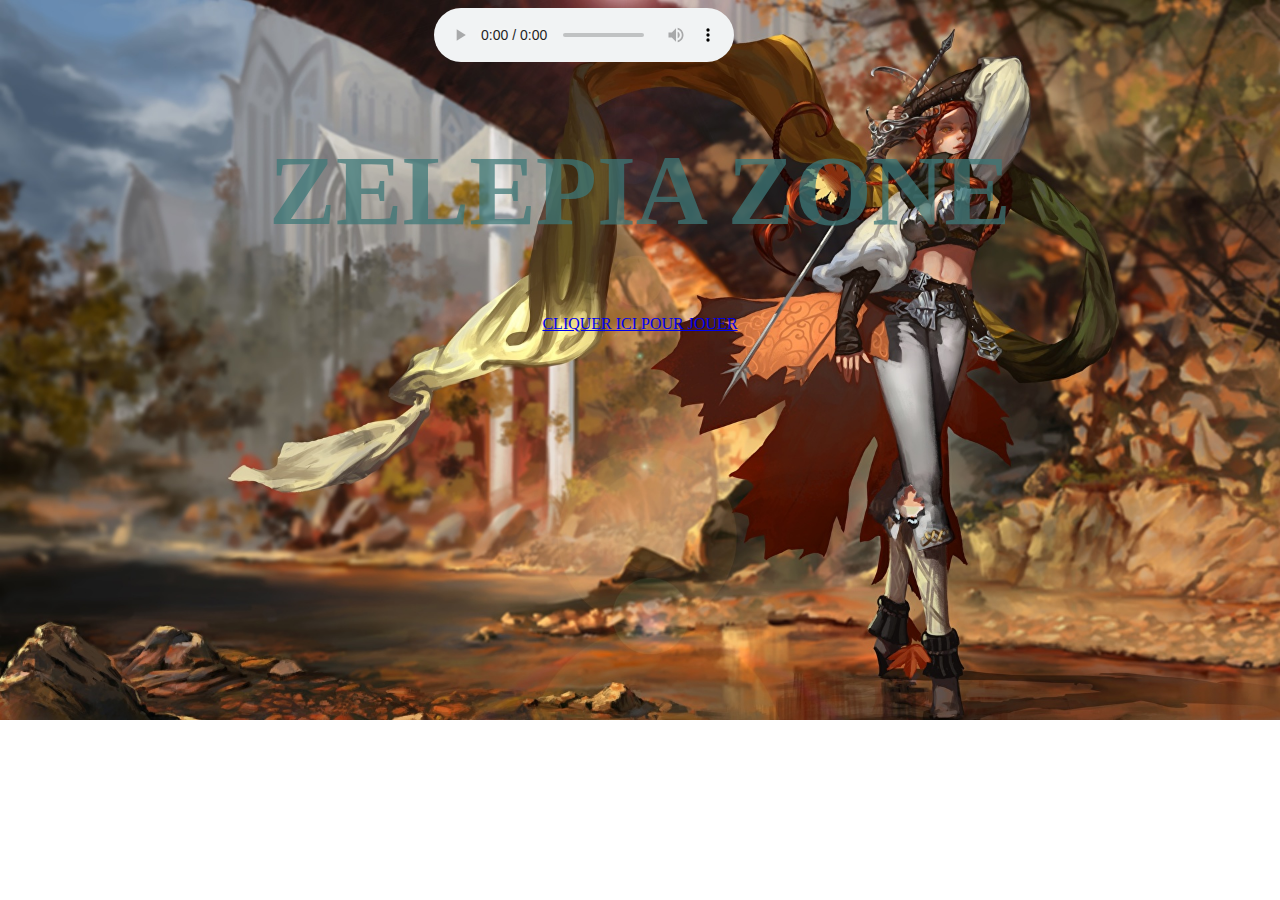
<file: index.html>
<!DOCTYPE html>
<html lang="fr">

    <audio controls="controls" loop="loop" autoplay="autoplay">
        <source src="https://professor-falken.com/audios/cute.mp3" />
      </audio>
    <head>
        <meta charset="UTF-8" />
        <title>Acceuil</title>
<link rel="stylesheet" href="main.css">
    </head>
    
<!-- Contenu principal -->

<html><h1>ZELEPIA ZONE</h1></html>

  <a href="page1.html">Cliquer ici pour jouer</a>

</body>
</html>
</file>
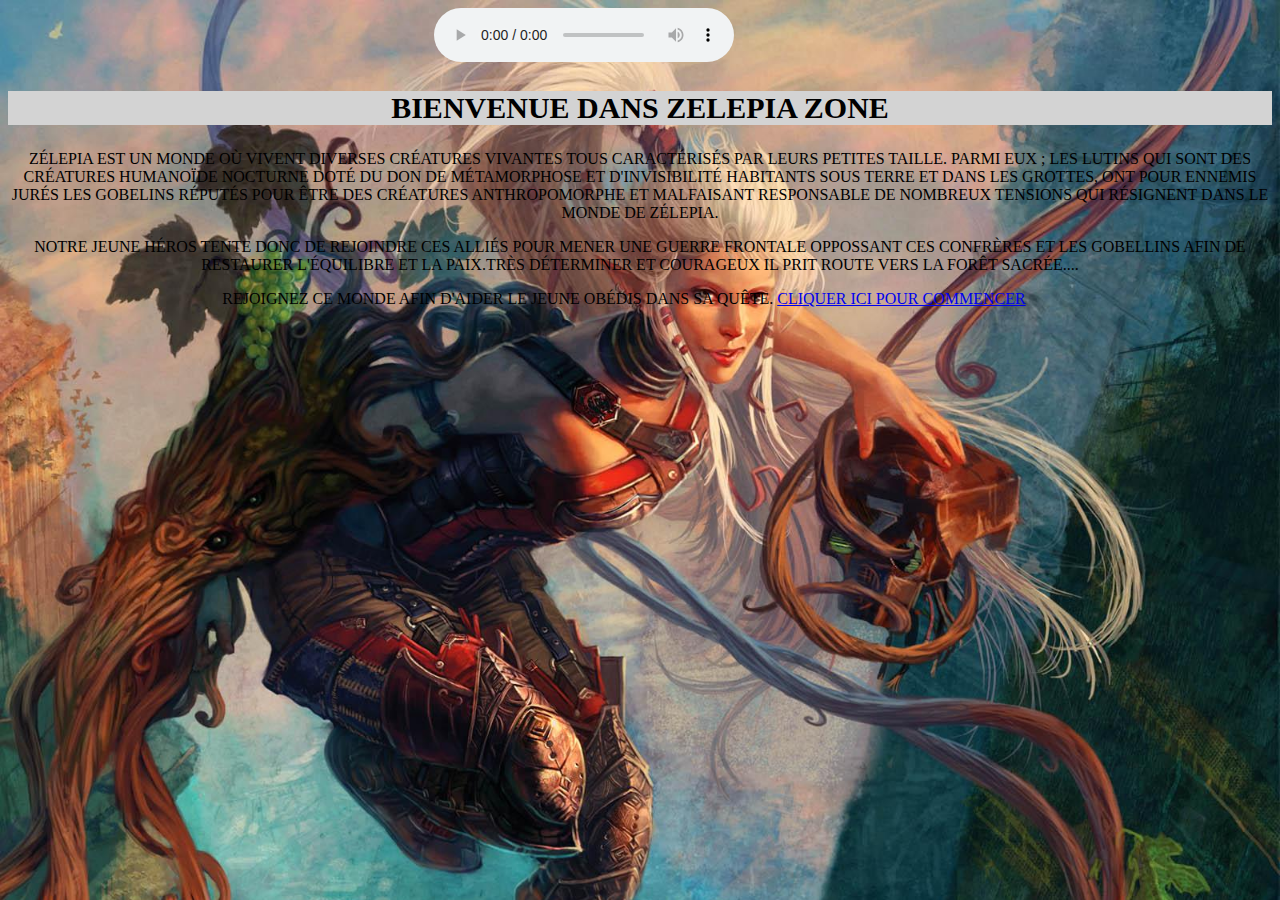
<file: page1.html>
<!DOCTYPE html>
<html lang="fr">
    <audio controls= "controls" loop="loop" autoplay="autoplay">
        <source src="https://professor-falken.com/audios/cute.mp3" />
      </audio>
    <head>
        <meta charset="UTF-8" />
        <title>Acceuil</title>
<link rel="stylesheet" href="main1.css">
    </head>
   
<!-- Contenu principal -->
<html><h2>Bienvenue dans zelepia zone</h2></html>

<p>Zélepia est un monde où vivent diverses créatures vivantes  tous caractérisés par leurs petites taille. Parmi eux ; les lutins qui sont des créatures humanoïde nocturne doté du don de métamorphose et d'invisibilité habitants sous terre et dans les grottes, ont pour ennemis jurés les gobelins réputés pour être des créatures anthropomorphe et malfaisant responsable de nombreux  tensions qui résignent dans le monde de zélepia.
  
  <p> Notre jeune héros tente donc de rejoindre ces alliés pour mener une guerre frontale oppossant ces confrères et les gobellins afin de restaurer l'équilibre et la paix.Très déterminer et courageux il prit route vers la forêt sacrée....  
  <p>Rejoignez ce monde afin d'aider le jeune obédis dans sa quête.

    
    <a href="page2.html">cliquer ici pour commencer</a>
       

</body>
</html>
</file>
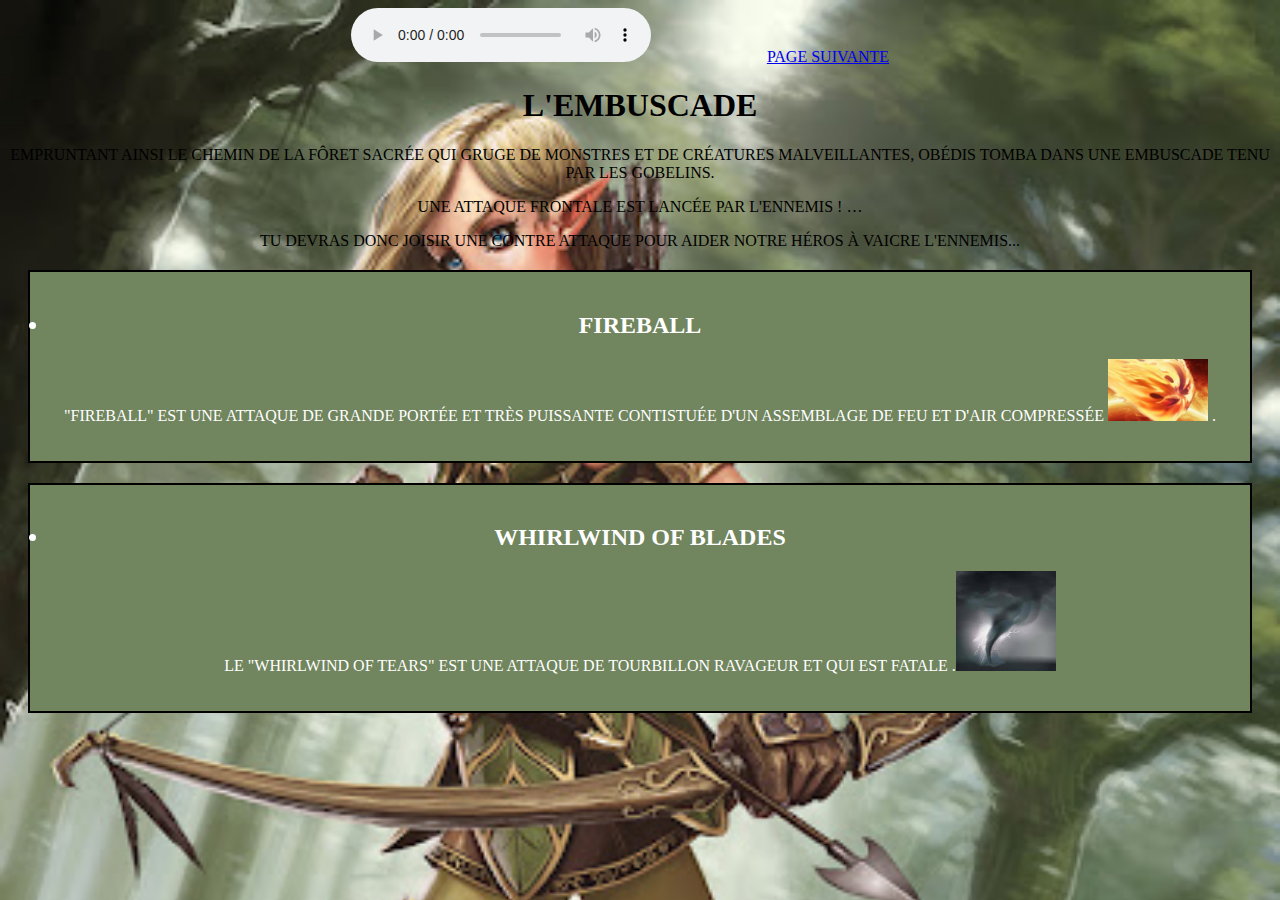
<file: page2.html>
<!DOCTYPE html>
<html lang="fr">

    <!--pour mettre un son-->
    <audio controls= "controls" loop="loop" autoplay="autoplay">
        <source src="https://professor-falken.com/audios/cute.mp3" />
      </audio>
    <head>
        <meta charset="UTF-8" />
        <title>Acceuil</title>
<link rel="stylesheet" href="main2.css">
    </head>
   
<body>
  
  <a href="page3.html">page suivante</a>
      
    </body>

<!-- Contenu principal -->
<html><h1>l'embuscade </h1></html>

<p>Empruntant ainsi le chemin de la fôret sacrée qui gruge de monstres et de créatures malveillantes, obédis tomba  dans une embuscade tenu par les gobelins. 

<p>Une attaque frontale est lancée par l'ennemis !

&hellip;

<p>Tu devras donc joisir une contre attaque pour aider notre héros à vaicre l'ennemis...
 

      <div class="city">
      <h2><li>fireball</li></h2>
      <p> "fireball" est une attaque de grande portée et très puissante contistuée d'un assemblage de feu et d'air compressée  <a href="page3.html"><img src="boule-de-feu.jpg" width=100 alt="lutin"/></a> .</p>
      </div> 
      
      <div class="city">
      <h2><li>whirlwind of blades</li></h2>
      <p> le "whirlwind of tears" est une attaque de tourbillon ravageur et qui est fatale  .<a href="page3.html"><img src="tourbillon.jpg" width=100 alt="lutin"/></a></div>
      
    
  </ul>


</body>
</html>
</file>
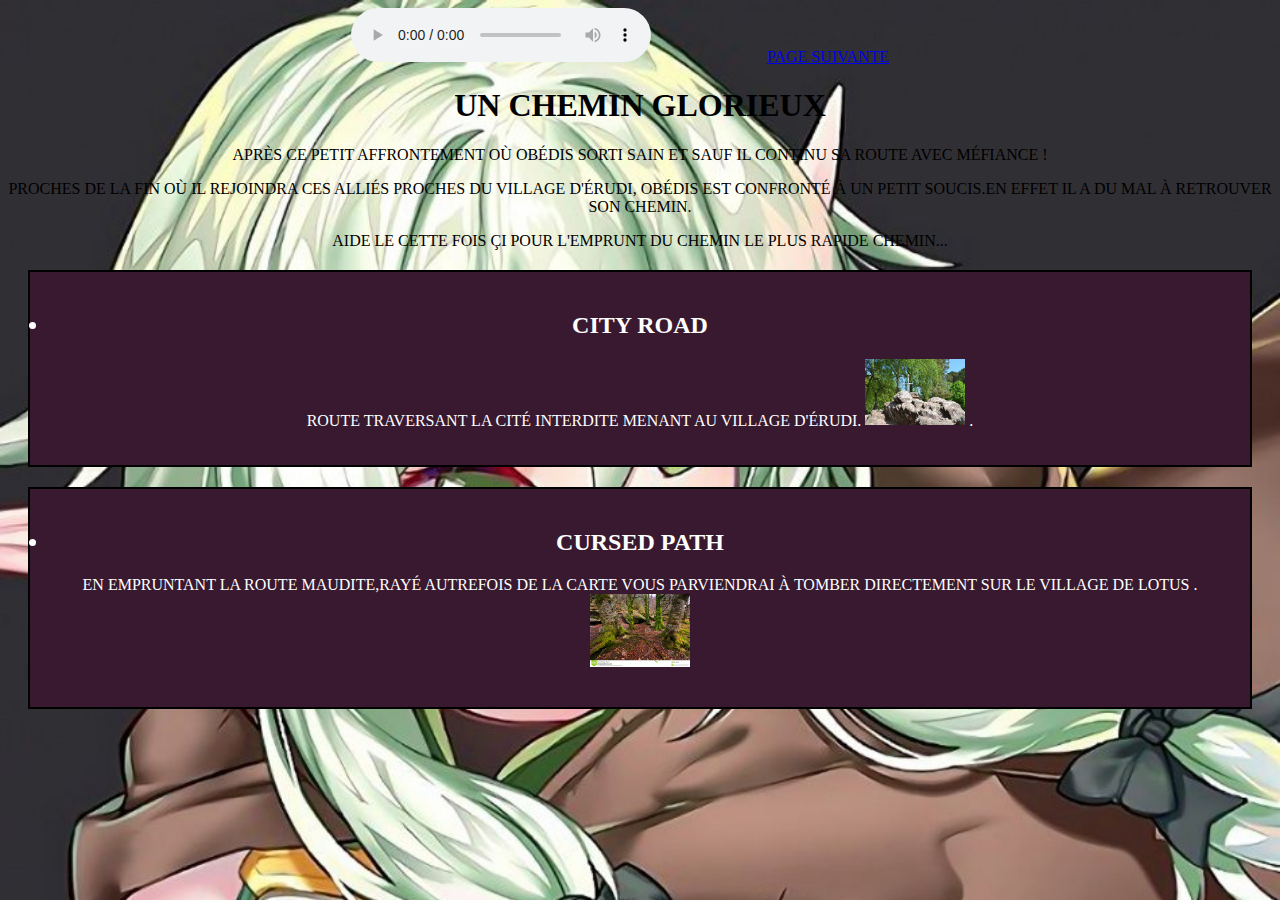
<file: page3.html>
<!DOCTYPE html>
<html lang="fr">

    <!--pour mettre un son-->
    <audio controls= "controls" loop="loop" autoplay="autoplay">
        <source src="https://professor-falken.com/audios/cute.mp3" />
      </audio>
    <head>
        <meta charset="UTF-8" />
        <title>Acceuil</title>
<link rel="stylesheet" href="main3.css">
    </head>
   
<body>
  
  <a href="page4.html">page suivante</a>
      
    </body>

<!-- Contenu principal -->
<html><h1>Un chemin glorieux </h1></html>

<p>Après ce petit affrontement où obédis sorti sain et sauf il continu sa route avec méfiance !

<p>Proches de la fin où il rejoindra ces alliés proches du village d'érudi, obédis est confronté à un petit soucis.En effet il a du mal à retrouver son chemin. 


<p>Aide le cette fois çi pour l'emprunt du chemin le plus rapide chemin...
 

      <div class="city">
      <h2><li>City road</li></h2>
      <p>route traversant la cité interdite menant au village d'érudi.  <a href="page4.html"><img src="foret12.jpg" width=100 alt="lutin"/></a> .</p>
      </div> 
      
      <div class="city">
      <h2><li>cursed path</li></h2>
      <p> en empruntant la route maudite,rayé autrefois de la carte vous parviendrai à tomber directement sur le village de lotus .<a href="page5.html"><img src="forêt-de-lutin-.jpg" width=100 alt="lutin"/></a></div>
      
    
  </ul>


</body>
</html>
</file>
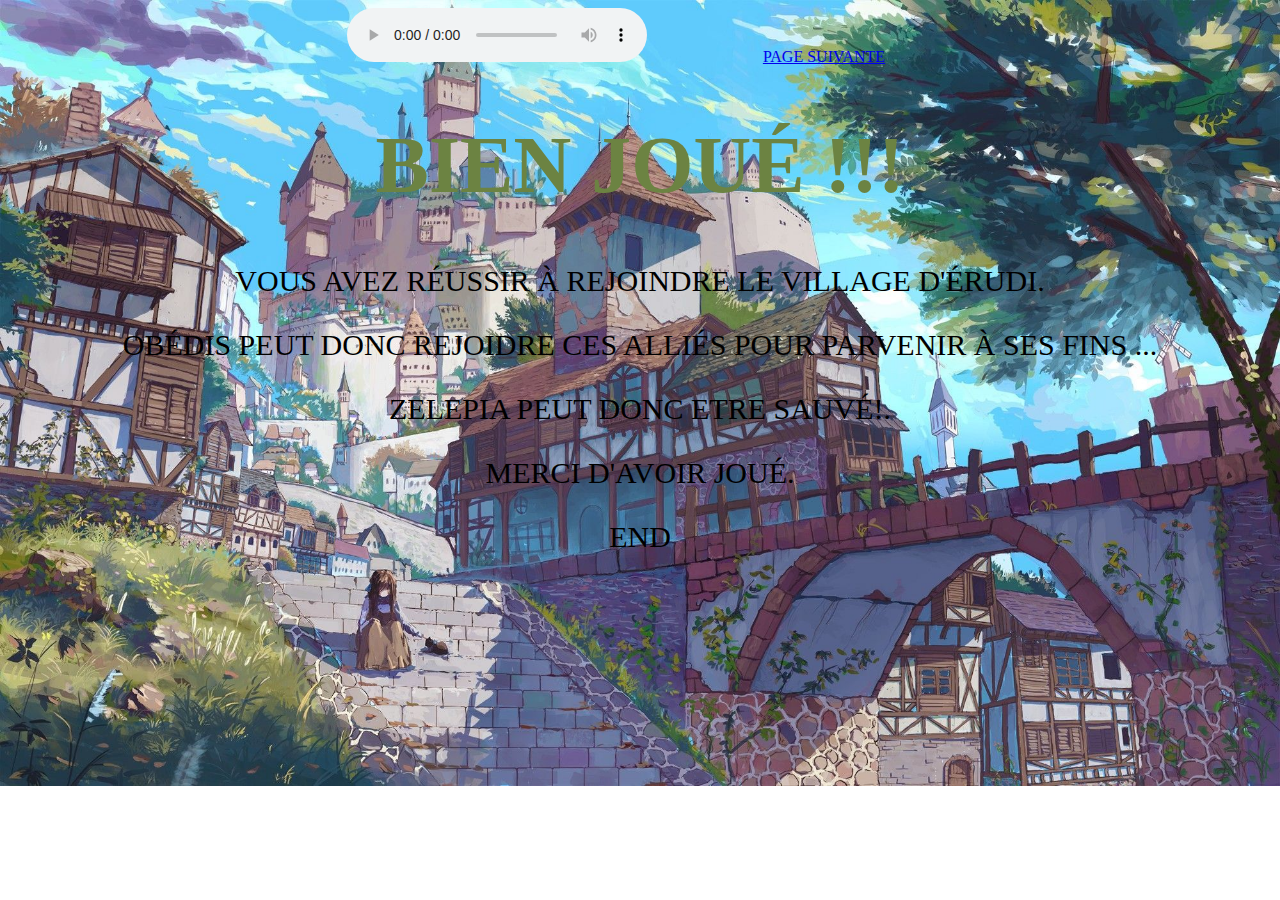
<file: page4.html>
<!DOCTYPE html>
<html lang="fr">
    <audio controls= "controls" loop="loop" autoplay="autoplay">
        <source src="https://professor-falken.com/audios/cute.mp3" />
      </audio>
    <head>
        <meta charset="UTF-8" />
        <title>Acceuil</title>
<link rel="stylesheet" href="main4.css">
    </head>
    <body>
    
    <a href="page5.html">page suivante</a>
       
    </body>

<body background="fond 6.jpg"></body>
<p>
    
<!-- Contenu principal -->
<html><h1>bien joué !!!</h1></html>

<p>vous avez réussir à rejoindre le village d'érudi.
<p>obédis peut donc rejoidre ces alliés pour parvenir à ses fins ...
 <p>zelepia peut donc etre sauvé!.
 <p>merci d'avoir joué.
 <p>end
</body>
</html>
</file>
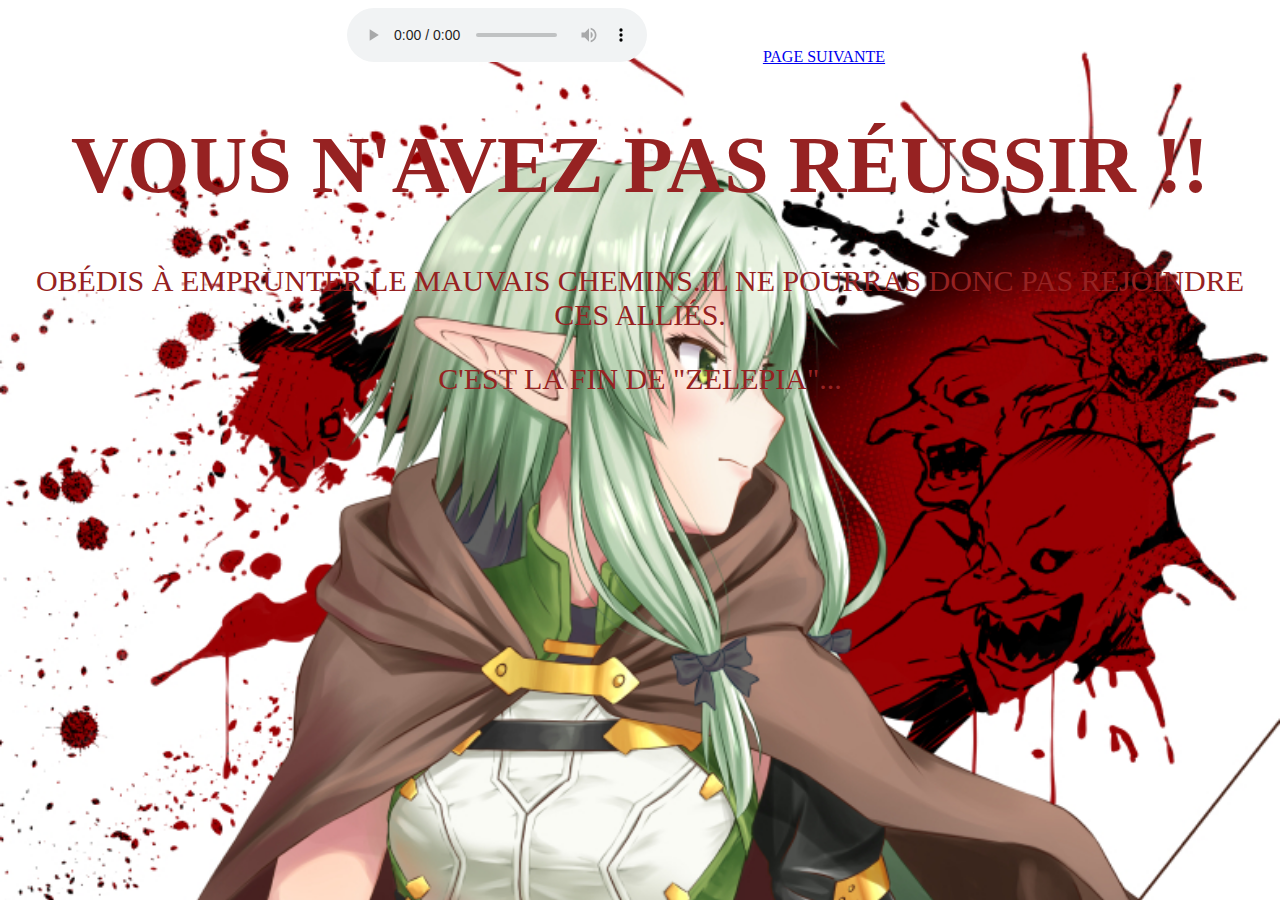
<file: page5.html>
<!DOCTYPE html>
<html lang="fr">
    <audio controls= "controls" loop="loop" autoplay="autoplay">
        <source src="https://professor-falken.com/audios/cute.mp3" />
      </audio>
    <head>
        <meta charset="UTF-8" />
        <title>Acceuil</title>
<link rel="stylesheet" href="main5.css">
    </head>
    <body>
    
    <a href="index.html">page suivante</a>
       
    </body>

<body background="fond 6.jpg"></body>
<p>
    
<!-- Contenu principal -->
<html><h1>vous n'avez pas réussir !!</h1></html>

<p>obédis à emprunter le mauvais chemins.IL ne pourras donc pas rejoindre  ces alliés.

<p>C'est la fin de "zelepia"...


</body>
</html>
</file>
<file: main.css>
body{
  text-align: center;
  text-transform: uppercase;

  background-image:url("fond.jpg");
  background-repeat:no-repeat ;
  background-size:cover ;
  height: 100% ;
}
  h1 {
    font-size: 100px;
    color: rgba(60, 119, 119, 0.747);
  }
</file>
<file: main1.css>
body{
    text-align: center;
    text-transform: uppercase;
  
    background-image:url("fond 10.jpg");
    background-repeat:no-repeat ;
    background-size:cover ;
    height: 100% ;
  }

    h2 {
        font-size: 30px;

            background-color:LightGray;
            color: black;
           
          }
</file>
<file: main2.css>
body{
    text-align: center;
    text-transform: uppercase;
  
    background-image:url("fond 9.jpg");
    background-repeat:no-repeat ;
    background-size:cover ;
    height: 100% ;
  }

    
         
.city {
    background-color: rgb(113, 133, 94);
    color: white;
    border: 2px solid black;
    margin: 20px;
    padding: 20px;
  }
</file>
<file: main3.css>
body{
    text-align: center;
    text-transform: uppercase;
  
    background-image:url("fond 7.jpg");
    background-repeat:no-repeat ;
    background-size:cover ;
    height: 100% ;
  }

    
         
.city {
    background-color: rgb(56, 25, 48);
    color: white;
    border: 2px solid black;
    margin: 20px;
    padding: 20px;
  }
</file>
<file: main4.css>
body{
    text-align: center;
    text-transform: uppercase;
  
    background-image:url("villagejpg.jpg");
    background-repeat:no-repeat ;
    background-size:cover ;
    height: 100% ;
  }
  h1 {
    font-size: 80px;
    color: rgb(108, 131, 66);
  }
  p  {
    font-size: 30px;
  }
</file>
<file: main5.css>
body{
    text-align: center;
    text-transform: uppercase;
  
    background-image:url("fond 8.jpg");
    background-repeat:no-repeat ;
    background-size:cover ;
    height: 100% ;
  }
  h1 {
    font-size: 80px;
    color: rgb(150, 34, 34);
  }
  p  {
    font-size: 30px;
    color: rgb(150, 34, 34);
  }
</file>
